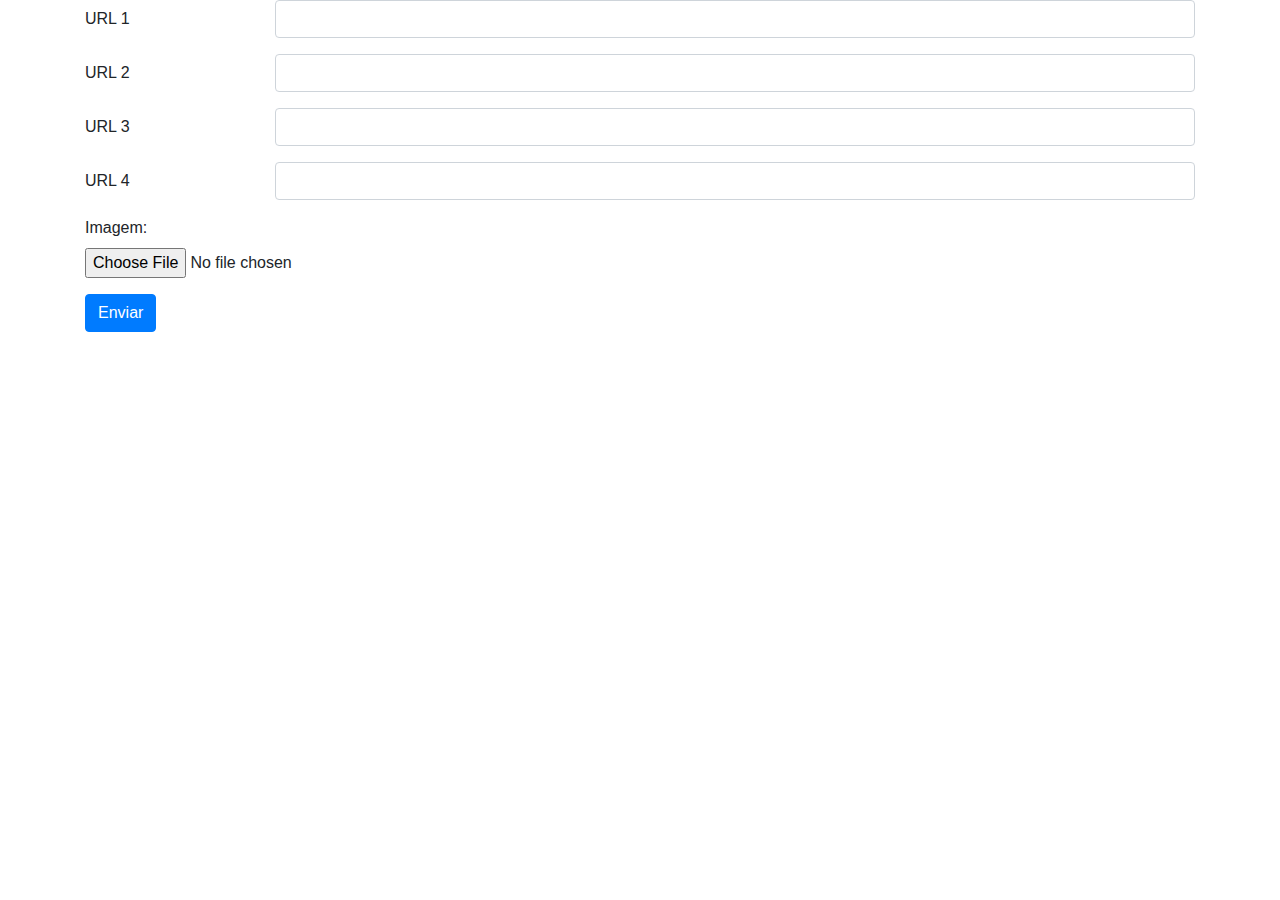
<file: view/pagina.html>
<!DOCTYPE html> 
<html> 
  <head> 
    <meta charset="utf-8"> 
    <title>Imagens</title>
    <link rel="stylesheet" href="../model/css/bootstrap.css">
  </head> 
  <body> 
    <div class="container"> 
      <form method="post" enctype="../contato/Upload.php"> 
        <div class="form-group row"> 
          <label for="url1" class="col-sm-2 col-form-label">URL 1</label> 
          <div class="col-sm-10"> 
            <input type="text" class="form-control" id="url1" name="url1"> 
          </div> 
        </div> 
        <div class="form-group row"> 
          <label for="url2" class="col-sm-2 col-form-label">URL 2</label>
          <div class="col-sm-10"> 
            <input type="text" class="form-control" id="url2" name="url2"> 
          </div> 
        </div> 
        <div class="form-group row"> 
          <label for="url3" class="col-sm-2 col-form-label">URL 3</label>
          <div class="col-sm-10"> 
            <input type="text" class="form-control" id="url3" name="url3"> 
          </div> 
        </div> 
        <div class="form-group row">
          <label for="url4" class="col-sm-2 col-form-label">URL 4</label>
          <div class="col-sm-10">
            <input type="text" class="form-control" id="url4" name="url4">
          </div>
        </div> 
        <div class="form-group"> 
          <label for="image"> Imagem: </label>
          <input type="file" class="form-control-file" id="image" name="file">
        </div>
        <button type="submit" class="btn btn-primary">Enviar</button> 
      </form> 
    </div> 
  </body> 
  <script src="../model/js/jquery-3.6.4.min.js"></script>
  <script src="../model/js/bootstrap.js"></script>
</html>
</file>
